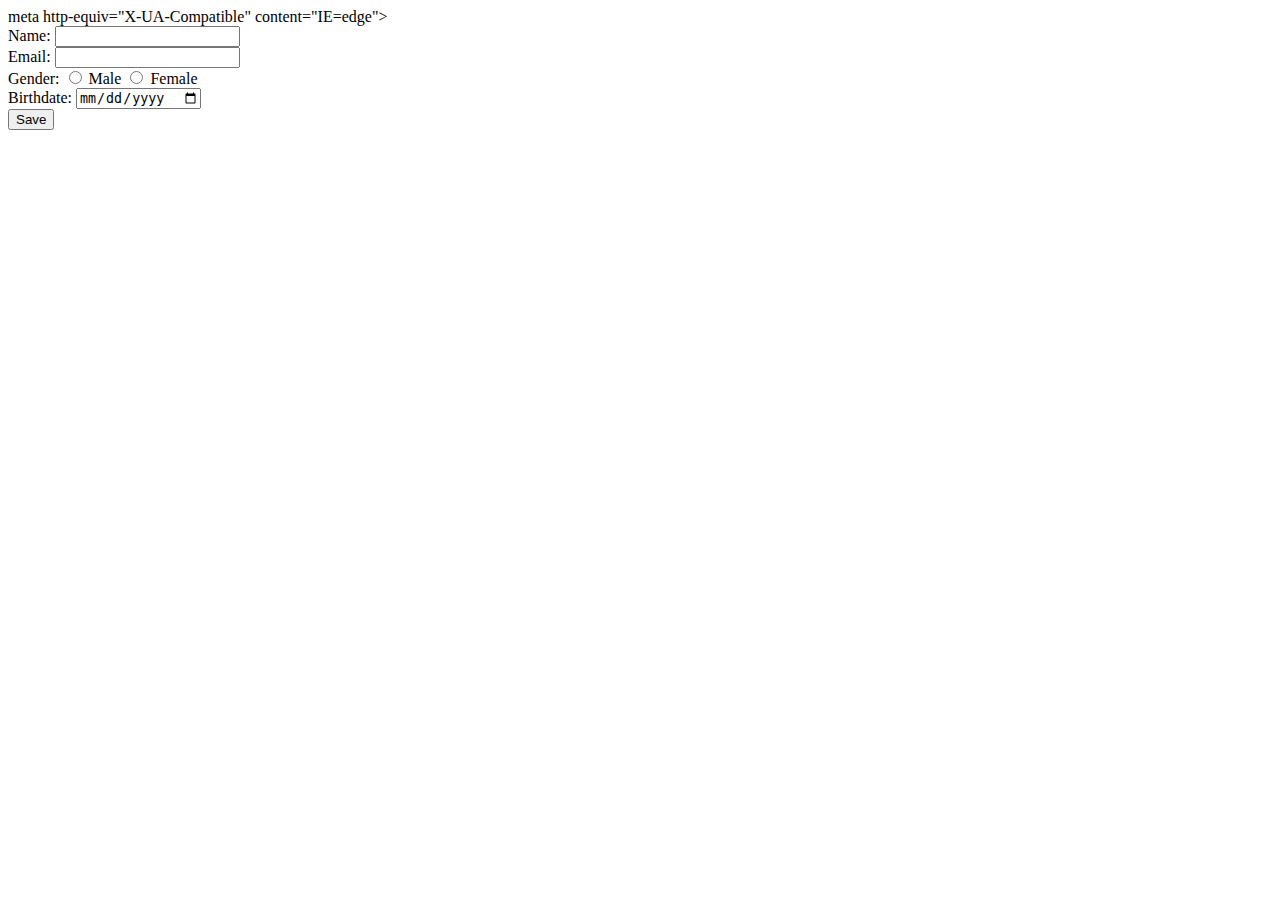
<file: demofinal/target/classes/templates/main.html>
<!DOCTYPE html>
<html lang="en" xmlns:th="http://www.thymeleaf.org">
<head>
    <meta charset="UTF-8">
    meta http-equiv="X-UA-Compatible" content="IE=edge">
    <meta name="viewport" content="width=device-width, initial-scale=1.0">
    <title>Document</title>
    <link rel="stylesheet" href="">
    <link rel="stylesheet" th:href="@{/css/style.css}">
    <script th:src="@{/js/save.js}"></script>
</head>
<body>
<form th:action="@{/users/save}" method="post" th:object="${user}">
    <div>
        <label for="name">Name:</label>
        <input type="text" id="name" th:field="*{name}">
    </div>
    <div>
        <label for="email">Email:</label>
        <input type="email" id="email" th:field="*{email}">
    </div>
    <div>
        <label >Gender:</label>
        <input type="radio" id="male" th:field="*{gender}" th:value="true"/>
        <label for="male">Male</label>
        <input type="radio" id="female" th:field="*{gender}" th:value="false"/>
        <label for="female">Female</label>
    </div>
    <div>
        <label for="birthdate">Birthdate:</label>
        <input type="date" id="birthdate" th:field="*{birthDate}">
    </div>
    <button type="submit">Save</button>
</body>
</html>
</file>
